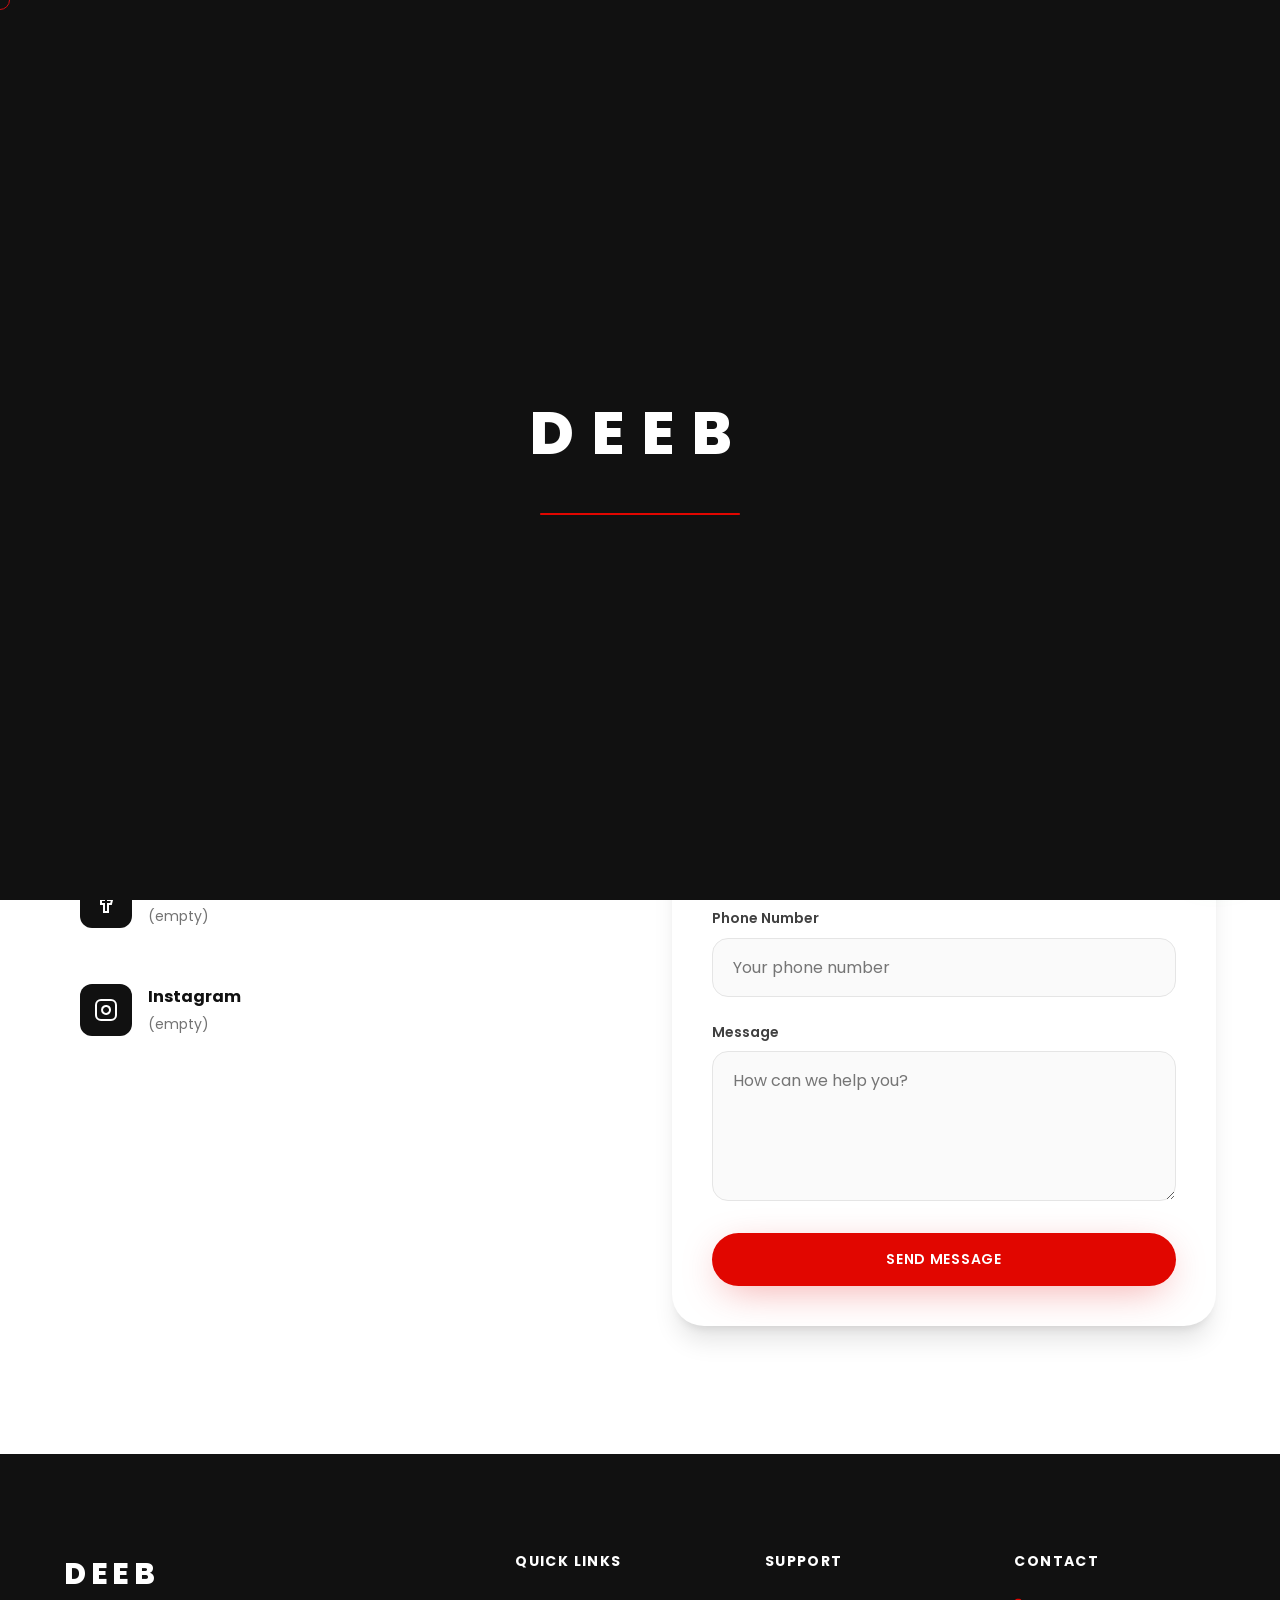
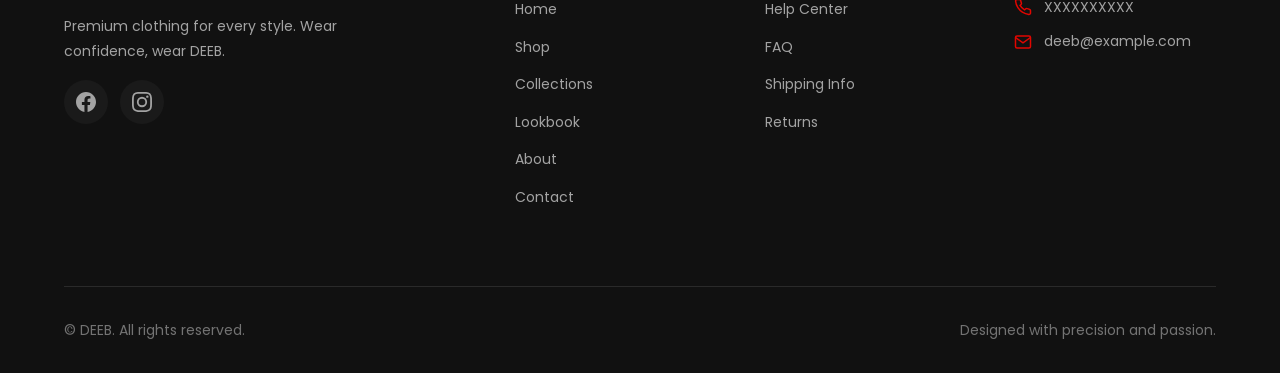
<file: contact.html>
<!DOCTYPE html>
<html lang="en" dir="ltr">
<head>
  <meta charset="UTF-8">
  <meta name="viewport" content="width=device-width, initial-scale=1.0">
  <meta name="description" content="Contact DEEB. Reach out for orders, support, or collaborations.">
  <title>Contact | DEEB</title>
  <link rel="preconnect" href="https://fonts.googleapis.com">
  <link rel="preconnect" href="https://fonts.gstatic.com" crossorigin>
  <link href="https://fonts.googleapis.com/css2?family=Poppins:wght@300;400;500;600;700;800;900&family=Cairo:wght@400;500;600;700;800&display=swap" rel="stylesheet">
  <link rel="stylesheet" href="../style.css">
  <link rel="icon" type="image/svg+xml" href="data:image/svg+xml,<svg xmlns='http://www.w3.org/2000/svg' viewBox='0 0 100 100'><text y='.9em' font-size='90'>D</text></svg>">
</head>
<body>
  <div class="preloader" id="preloader" aria-hidden="true">
    <div class="preloader-logo">DEEB</div>
    <div class="preloader-bar"></div>
  </div>
  <div class="custom-cursor" id="cursor" aria-hidden="true"></div>
  <div class="scroll-progress" id="scrollProgress" aria-hidden="true"></div>

  <header class="header" id="header" role="banner">
    <div class="header-inner">
      <a href="../index.html" class="logo">DEEB</a>
      <nav class="nav-desktop" role="navigation" aria-label="Main Navigation">
        <a href="../index.html" class="nav-link">Home</a>
        <a href="shop.html" class="nav-link">Shop</a>
        <a href="collections.html" class="nav-link">Collections</a>
        <a href="lookbook.html" class="nav-link">Lookbook</a>
        <a href="about.html" class="nav-link">About</a>
        <a href="contact.html" class="nav-link active">Contact</a>
      </nav>
      <div class="header-actions">
        <a href="https://wa.me/XXXXXXXXXX" class="btn-whatsapp-header magnetic" target="_blank" rel="noopener" aria-label="Order on WhatsApp">
          <svg xmlns="http://www.w3.org/2000/svg" fill="currentColor" viewBox="0 0 24 24" width="18" height="18" aria-hidden="true"><path d="M17.472 14.382c-.297-.149-1.758-.867-2.03-.967-.273-.099-.471-.148-.67.15-.197.297-.767.966-.94 1.164-.173.199-.347.223-.644.075-.297-.15-1.255-.463-2.39-1.475-.883-.788-1.48-1.761-1.653-2.059-.173-.297-.018-.458.13-.606.134-.133.298-.347.446-.52.149-.174.198-.298.298-.497.099-.198.05-.371-.025-.52-.075-.149-.669-1.612-.916-2.207-.242-.579-.487-.5-.669-.51-.173-.008-.371-.01-.57-.01-.198 0-.52.074-.792.372-.272.297-1.04 1.016-1.04 2.479 0 1.462 1.065 2.875 1.213 3.074.149.198 2.096 3.2 5.077 4.487.709.306 1.262.489 1.694.625.712.227 1.36.195 1.871.118.571-.085 1.758-.719 2.006-1.413.248-.694.248-1.289.173-1.413-.074-.124-.272-.198-.57-.347m-5.421 7.403h-.004a9.87 9.87 0 01-5.031-1.378l-.361-.214-3.741.982.998-3.648-.235-.374a9.86 9.86 0 01-1.51-5.26c.001-5.45 4.436-9.884 9.888-9.884 2.64 0 5.122 1.03 6.988 2.898a9.825 9.825 0 012.893 6.994c-.003 5.45-4.437 9.884-9.885 9.884m8.413-18.297A11.815 11.815 0 0012.05 0C5.495 0 .16 5.335.157 11.892c0 2.096.547 4.142 1.588 5.945L.057 24l6.305-1.654a11.882 11.882 0 005.683 1.448h.005c6.554 0 11.89-5.335 11.893-11.893a11.821 11.821 0 00-3.48-8.413z"/></svg>
          <span>Order Now</span>
        </a>
        <button class="menu-toggle" id="menuToggle" aria-label="Toggle Menu" aria-expanded="false" aria-controls="navMobile">
          <span></span><span></span><span></span>
        </button>
      </div>
    </div>
  </header>

  <nav class="nav-mobile" id="navMobile" role="navigation" aria-label="Mobile Navigation">
    <a href="../index.html" class="nav-link">Home</a>
    <a href="shop.html" class="nav-link">Shop</a>
    <a href="collections.html" class="nav-link">Collections</a>
    <a href="lookbook.html" class="nav-link">Lookbook</a>
    <a href="about.html" class="nav-link">About</a>
    <a href="contact.html" class="nav-link">Contact</a>
    <a href="https://wa.me/XXXXXXXXXX" class="btn-whatsapp-header" target="_blank" rel="noopener">Order on WhatsApp</a>
  </nav>

  <main id="main-content">
    <section class="shop-hero" aria-labelledby="contact-title">
      <div class="container">
        <span class="section-label" style="color: var(--color-primary); margin-bottom: 1rem; display: inline-block;">Get In Touch</span>
        <h1 class="section-title" id="contact-title" style="font-size: clamp(3rem, 8vw, 6rem); color: white; margin-bottom: 1rem;">Contact Us</h1>
        <p class="section-subtitle" style="color: rgba(255,255,255,0.7); margin: 0 auto;">We would love to hear from you. Reach out for orders, support, or just to say hello.</p>
      </div>
    </section>

    <section class="section" aria-label="Contact Information and Form">
      <div class="container">
        <div class="contact-grid">
          <div class="contact-info reveal reveal-left">
            <h3>Contact Information</h3>
            <div class="contact-item">
              <div class="contact-icon">
                <svg xmlns="http://www.w3.org/2000/svg" fill="none" stroke="currentColor" stroke-width="2" viewBox="0 0 24 24" aria-hidden="true"><path d="M22 16.92v3a2 2 0 01-2.18 2 19.79 19.79 0 01-8.63-3.07 19.5 19.5 0 01-6-6 19.79 19.79 0 01-3.07-8.67A2 2 0 014.11 2h3a2 2 0 012 1.72c.127.96.361 1.903.7 2.81a2 2 0 01-.45 2.11L8.09 9.91a16 16 0 006 6l1.27-1.27a2 2 0 012.11-.45c.907.339 1.85.573 2.81.7A2 2 0 0122 16.92z"></path></svg>
              </div>
              <div class="contact-detail">
                <h4>Phone</h4>
                <p>XXXXXXXXXX</p>
              </div>
            </div>
            <div class="contact-item">
              <div class="contact-icon">
                <svg xmlns="http://www.w3.org/2000/svg" fill="none" stroke="currentColor" stroke-width="2" viewBox="0 0 24 24" aria-hidden="true"><path d="M4 4h16c1.1 0 2 .9 2 2v12c0 1.1-.9 2-2 2H4c-1.1 0-2-.9-2-2V6c0-1.1.9-2 2-2z"></path><polyline points="22,6 12,13 2,6"></polyline></svg>
              </div>
              <div class="contact-detail">
                <h4>Email</h4>
                <a href="mailto:deeb@example.com">deeb@example.com</a>
              </div>
            </div>
            <div class="contact-item">
              <div class="contact-icon">
                <svg xmlns="http://www.w3.org/2000/svg" fill="none" stroke="currentColor" stroke-width="2" viewBox="0 0 24 24" aria-hidden="true"><path d="M18 2h-3a5 5 0 00-5 5v3H7v4h3v8h4v-8h3l1-4h-4V7a1 1 0 011-1h3z"></path></svg>
              </div>
              <div class="contact-detail">
                <h4>Facebook</h4>
                <p>(empty)</p>
              </div>
            </div>
            <div class="contact-item">
              <div class="contact-icon">
                <svg xmlns="http://www.w3.org/2000/svg" fill="none" stroke="currentColor" stroke-width="2" viewBox="0 0 24 24" aria-hidden="true"><rect x="2" y="2" width="20" height="20" rx="5" ry="5"></rect><path d="M16 11.37A4 4 0 1112.63 8 4 4 0 0116 11.37z"></path><line x1="17.5" y1="6.5" x2="17.51" y2="6.5"></line></svg>
              </div>
              <div class="contact-detail">
                <h4>Instagram</h4>
                <p>(empty)</p>
              </div>
            </div>
          </div>

          <div class="contact-form reveal reveal-right">
            <h3 style="font-size: 1.5rem; font-weight: 700; margin-bottom: 1.5rem;">Send a Message</h3>
            <form id="contactForm" onsubmit="event.preventDefault(); alert('Thank you for your message! We will get back to you soon.'); this.reset();">
              <div class="form-group">
                <label class="form-label" for="name">Full Name</label>
                <input type="text" id="name" class="form-input" placeholder="Your name" required>
              </div>
              <div class="form-group">
                <label class="form-label" for="email">Email Address</label>
                <input type="email" id="email" class="form-input" placeholder="your@email.com" required>
              </div>
              <div class="form-group">
                <label class="form-label" for="phone">Phone Number</label>
                <input type="tel" id="phone" class="form-input" placeholder="Your phone number">
              </div>
              <div class="form-group">
                <label class="form-label" for="message">Message</label>
                <textarea id="message" class="form-textarea" placeholder="How can we help you?" required></textarea>
              </div>
              <button type="submit" class="btn btn-primary btn-ripple" style="width: 100%;">Send Message</button>
            </form>
          </div>
        </div>
      </div>
    </section>
  </main>

  <footer class="footer" role="contentinfo">
    <div class="container">
      <div class="footer-grid">
        <div class="footer-brand">
          <a href="../index.html" class="logo">DEEB</a>
          <p>Premium clothing for every style. Wear confidence, wear DEEB.</p>
          <div class="footer-social">
            <a href="#" aria-label="Facebook" onclick="event.preventDefault(); alert('Facebook link coming soon');"><svg xmlns="http://www.w3.org/2000/svg" width="20" height="20" viewBox="0 0 24 24" fill="currentColor"><path d="M24 12.073c0-6.627-5.373-12-12-12s-12 5.373-12 12c0 5.99 4.388 10.954 10.125 11.854v-8.385H7.078v-3.47h3.047V9.43c0-3.007 1.792-4.669 4.533-4.669 1.312 0 2.686.235 2.686.235v2.953H15.83c-1.491 0-1.956.925-1.956 1.874v2.25h3.328l-.532 3.47h-2.796v8.385C19.612 23.027 24 18.062 24 12.073z"/></svg></a>
            <a href="#" aria-label="Instagram" onclick="event.preventDefault(); alert('Instagram link coming soon');"><svg xmlns="http://www.w3.org/2000/svg" width="20" height="20" viewBox="0 0 24 24" fill="currentColor"><path d="M12 2.163c3.204 0 3.584.012 4.85.07 3.252.148 4.771 1.691 4.919 4.919.058 1.265.069 1.645.069 4.849 0 3.205-.012 3.584-.069 4.849-.149 3.225-1.664 4.771-4.919 4.919-1.266.058-1.644.07-4.85.07-3.204 0-3.584-.012-4.849-.07-3.26-.149-4.771-1.699-4.919-4.92-.058-1.265-.07-1.644-.07-4.849 0-3.204.013-3.583.07-4.849.149-3.227 1.664-4.771 4.919-4.919 1.266-.057 1.645-.069 4.849-.069zM12 0C8.741 0 8.333.014 7.053.072 2.695.272.273 2.69.073 7.052.014 8.333 0 8.741 0 12c0 3.259.014 3.668.072 4.948.2 4.358 2.618 6.78 6.98 6.98C8.333 23.986 8.741 24 12 24c3.259 0 3.668-.014 4.948-.072 4.354-.2 6.782-2.618 6.979-6.98.059-1.28.073-1.689.073-4.948 0-3.259-.014-3.667-.072-4.947-.196-4.354-2.617-6.78-6.979-6.98C15.668.014 15.259 0 12 0zm0 5.838a6.162 6.162 0 100 12.324 6.162 6.162 0 000-12.324zM12 16a4 4 0 110-8 4 4 0 010 8zm6.406-11.845a1.44 1.44 0 100 2.881 1.44 1.44 0 000-2.881z"/></svg></a>
          </div>
        </div>
        <div class="footer-links-col">
          <h4 class="footer-title">Quick Links</h4>
          <ul class="footer-links">
            <li><a href="../index.html">Home</a></li>
            <li><a href="shop.html">Shop</a></li>
            <li><a href="collections.html">Collections</a></li>
            <li><a href="lookbook.html">Lookbook</a></li>
            <li><a href="about.html">About</a></li>
            <li><a href="contact.html">Contact</a></li>
          </ul>
        </div>
        <div class="footer-links-col">
          <h4 class="footer-title">Support</h4>
          <ul class="footer-links">
            <li><a href="contact.html">Help Center</a></li>
            <li><a href="../index.html#faq">FAQ</a></li>
            <li><a href="#">Shipping Info</a></li>
            <li><a href="#">Returns</a></li>
          </ul>
        </div>
        <div class="footer-contact">
          <h4 class="footer-title">Contact</h4>
          <p><svg xmlns="http://www.w3.org/2000/svg" fill="none" stroke="currentColor" stroke-width="2" viewBox="0 0 24 24" width="18" height="18" aria-hidden="true"><path d="M22 16.92v3a2 2 0 01-2.18 2 19.79 19.79 0 01-8.63-3.07 19.5 19.5 0 01-6-6 19.79 19.79 0 01-3.07-8.67A2 2 0 014.11 2h3a2 2 0 012 1.72c.127.96.361 1.903.7 2.81a2 2 0 01-.45 2.11L8.09 9.91a16 16 0 006 6l1.27-1.27a2 2 0 012.11-.45c.907.339 1.85.573 2.81.7A2 2 0 0122 16.92z"></path></svg> XXXXXXXXXX</p>
          <p><svg xmlns="http://www.w3.org/2000/svg" fill="none" stroke="currentColor" stroke-width="2" viewBox="0 0 24 24" width="18" height="18" aria-hidden="true"><path d="M4 4h16c1.1 0 2 .9 2 2v12c0 1.1-.9 2-2 2H4c-1.1 0-2-.9-2-2V6c0-1.1.9-2 2-2z"></path><polyline points="22,6 12,13 2,6"></polyline></svg> deeb@example.com</p>
        </div>
      </div>
      <div class="footer-bottom">
        <p>&copy; DEEB. All rights reserved.</p>
        <p>Designed with precision and passion.</p>
      </div>
    </div>
  </footer>

  <a href="https://wa.me/XXXXXXXXXX" class="whatsapp-float" target="_blank" rel="noopener" aria-label="Chat on WhatsApp">
    <svg xmlns="http://www.w3.org/2000/svg" fill="currentColor" viewBox="0 0 24 24" aria-hidden="true"><path d="M17.472 14.382c-.297-.149-1.758-.867-2.03-.967-.273-.099-.471-.148-.67.15-.197.297-.767.966-.94 1.164-.173.199-.347.223-.644.075-.297-.15-1.255-.463-2.39-1.475-.883-.788-1.48-1.761-1.653-2.059-.173-.297-.018-.458.13-.606.134-.133.298-.347.446-.52.149-.174.198-.298.298-.497.099-.198.05-.371-.025-.52-.075-.149-.669-1.612-.916-2.207-.242-.579-.487-.5-.669-.51-.173-.008-.371-.01-.57-.01-.198 0-.52.074-.792.372-.272.297-1.04 1.016-1.04 2.479 0 1.462 1.065 2.875 1.213 3.074.149.198 2.096 3.2 5.077 4.487.709.306 1.262.489 1.694.625.712.227 1.36.195 1.871.118.571-.085 1.758-.719 2.006-1.413.248-.694.248-1.289.173-1.413-.074-.124-.272-.198-.57-.347m-5.421 7.403h-.004a9.87 9.87 0 01-5.031-1.378l-.361-.214-3.741.982.998-3.648-.235-.374a9.86 9.86 0 01-1.51-5.26c.001-5.45 4.436-9.884 9.888-9.884 2.64 0 5.122 1.03 6.988 2.898a9.825 9.825 0 012.893 6.994c-.003 5.45-4.437 9.884-9.885 9.884m8.413-18.297A11.815 11.815 0 0012.05 0C5.495 0 .16 5.335.157 11.892c0 2.096.547 4.142 1.588 5.945L.057 24l6.305-1.654a11.882 11.882 0 005.683 1.448h.005c6.554 0 11.89-5.335 11.893-11.893a11.821 11.821 0 00-3.48-8.413z"/></svg>
  </a>

  <script src="../script.js"></script>
</body>
</html>
</file>
<file: style.css>
/* ============================================================
   DEEB LUXURY E-COMMERCE
   Ultra-Premium Fashion Brand Website
   2026 UI/UX Trends: Essentialism, Scrollytelling, Motion Design
   ============================================================ */

/* ─── CSS VARIABLES ─── */
:root {
  /* Brand Colors */
  --color-primary: #E10600;
  --color-primary-dark: #B80500;
  --color-primary-light: #FF1A14;
  --color-black: #111111;
  --color-black-soft: #1a1a1a;
  --color-black-medium: #2a2a2a;
  --color-white: #FFFFFF;
  --color-gray-50: #fafafa;
  --color-gray-100: #f5f5f5;
  --color-gray-200: #e5e5e5;
  --color-gray-300: #d4d4d4;
  --color-gray-400: #a3a3a3;
  --color-gray-500: #737373;
  --color-gray-600: #525252;
  --color-gray-700: #404040;
  --color-gray-800: #262626;
  --color-gray-900: #171717;

  /* Typography */
  --font-primary: 'Poppins', 'Cairo', sans-serif;
  --font-arabic: 'Cairo', 'Poppins', sans-serif;
  --font-size-xs: 0.75rem;
  --font-size-sm: 0.875rem;
  --font-size-base: 1rem;
  --font-size-lg: 1.125rem;
  --font-size-xl: 1.25rem;
  --font-size-2xl: 1.5rem;
  --font-size-3xl: 1.875rem;
  --font-size-4xl: 2.25rem;
  --font-size-5xl: 3rem;
  --font-size-6xl: 3.75rem;
  --font-size-7xl: 4.5rem;
  --font-size-8xl: 6rem;
  --font-size-9xl: 8rem;

  /* Spacing Scale */
  --space-1: 0.25rem;
  --space-2: 0.5rem;
  --space-3: 0.75rem;
  --space-4: 1rem;
  --space-5: 1.25rem;
  --space-6: 1.5rem;
  --space-8: 2rem;
  --space-10: 2.5rem;
  --space-12: 3rem;
  --space-16: 4rem;
  --space-20: 5rem;
  --space-24: 6rem;
  --space-32: 8rem;
  --space-40: 10rem;
  --space-48: 12rem;

  /* Transitions */
  --transition-fast: 150ms cubic-bezier(0.4, 0, 0.2, 1);
  --transition-base: 300ms cubic-bezier(0.4, 0, 0.2, 1);
  --transition-slow: 500ms cubic-bezier(0.4, 0, 0.2, 1);
  --transition-luxury: 800ms cubic-bezier(0.16, 1, 0.3, 1);
  --transition-spring: 600ms cubic-bezier(0.34, 1.56, 0.64, 1);

  /* Shadows */
  --shadow-sm: 0 1px 2px 0 rgba(0, 0, 0, 0.05);
  --shadow-md: 0 4px 6px -1px rgba(0, 0, 0, 0.1), 0 2px 4px -2px rgba(0, 0, 0, 0.1);
  --shadow-lg: 0 10px 15px -3px rgba(0, 0, 0, 0.1), 0 4px 6px -4px rgba(0, 0, 0, 0.1);
  --shadow-xl: 0 20px 25px -5px rgba(0, 0, 0, 0.1), 0 8px 10px -6px rgba(0, 0, 0, 0.1);
  --shadow-2xl: 0 25px 50px -12px rgba(0, 0, 0, 0.25);
  --shadow-luxury: 0 30px 60px -15px rgba(0, 0, 0, 0.3);
  --shadow-red: 0 10px 40px -10px rgba(225, 6, 0, 0.4);

  /* Border Radius */
  --radius-sm: 0.375rem;
  --radius-md: 0.5rem;
  --radius-lg: 0.75rem;
  --radius-xl: 1rem;
  --radius-2xl: 1.5rem;
  --radius-3xl: 2rem;
  --radius-full: 9999px;

  /* Z-Index Scale */
  --z-base: 0;
  --z-dropdown: 100;
  --z-sticky: 200;
  --z-fixed: 300;
  --z-modal-backdrop: 400;
  --z-modal: 500;
  --z-popover: 600;
  --z-tooltip: 700;
  --z-toast: 800;
  --z-preloader: 900;

  /* Layout */
  --header-height: 80px;
  --header-height-mobile: 64px;
  --container-max: 1440px;
  --container-padding: clamp(1.5rem, 5vw, 4rem);
}

/* ─── RESET & BASE ─── */
*, *::before, *::after {
  margin: 0;
  padding: 0;
  box-sizing: border-box;
}

html {
  scroll-behavior: smooth;
  font-size: 16px;
  -webkit-font-smoothing: antialiased;
  -moz-osx-font-smoothing: grayscale;
  text-rendering: optimizeLegibility;
}

body {
  font-family: var(--font-primary);
  font-weight: 400;
  line-height: 1.6;
  color: var(--color-black);
  background-color: var(--color-white);
  overflow-x: hidden;
}

img {
  max-width: 100%;
  height: auto;
  display: block;
}

a {
  text-decoration: none;
  color: inherit;
  transition: color var(--transition-base);
}

button {
  font-family: inherit;
  cursor: pointer;
  border: none;
  background: none;
}

ul, ol {
  list-style: none;
}

input, textarea, select {
  font-family: inherit;
  font-size: inherit;
}

/* ─── SELECTION ─── */
::selection {
  background-color: var(--color-primary);
  color: var(--color-white);
}

/* ─── SCROLLBAR ─── */
::-webkit-scrollbar {
  width: 8px;
}
::-webkit-scrollbar-track {
  background: var(--color-gray-100);
}
::-webkit-scrollbar-thumb {
  background: var(--color-gray-400);
  border-radius: var(--radius-full);
}
::-webkit-scrollbar-thumb:hover {
  background: var(--color-gray-600);
}

/* ─── PRELOADER ─── */
.preloader {
  position: fixed;
  inset: 0;
  background: var(--color-black);
  z-index: var(--z-preloader);
  display: flex;
  align-items: center;
  justify-content: center;
  flex-direction: column;
  gap: var(--space-8);
  transition: opacity var(--transition-luxury), visibility var(--transition-luxury);
}

.preloader.hidden {
  opacity: 0;
  visibility: hidden;
  pointer-events: none;
}

.preloader-logo {
  font-size: var(--font-size-6xl);
  font-weight: 800;
  color: var(--color-white);
  letter-spacing: 0.3em;
  animation: preloaderPulse 2s ease-in-out infinite;
}

.preloader-bar {
  width: 200px;
  height: 2px;
  background: var(--color-gray-800);
  border-radius: var(--radius-full);
  overflow: hidden;
  position: relative;
}

.preloader-bar::after {
  content: '';
  position: absolute;
  left: 0;
  top: 0;
  height: 100%;
  width: 0%;
  background: var(--color-primary);
  animation: preloaderProgress 2s ease-in-out forwards;
}

@keyframes preloaderPulse {
  0%, 100% { opacity: 1; transform: scale(1); }
  50% { opacity: 0.7; transform: scale(0.98); }
}

@keyframes preloaderProgress {
  0% { width: 0%; }
  50% { width: 70%; }
  100% { width: 100%; }
}

/* ─── SCROLL PROGRESS ─── */
.scroll-progress {
  position: fixed;
  top: 0;
  left: 0;
  height: 2px;
  background: var(--color-primary);
  z-index: calc(var(--z-preloader) - 1);
  width: 0%;
  transition: width 0.1s linear;
}

/* ─── CUSTOM CURSOR (Desktop Only) ─── */
@media (pointer: fine) {
  .custom-cursor {
    position: fixed;
    width: 20px;
    height: 20px;
    border: 1.5px solid var(--color-primary);
    border-radius: 50%;
    pointer-events: none;
    z-index: 9999;
    transition: transform var(--transition-fast), width var(--transition-fast), height var(--transition-fast), background var(--transition-fast);
    transform: translate(-50%, -50%);
    mix-blend-mode: difference;
  }
  .custom-cursor.hover {
    width: 50px;
    height: 50px;
    background: rgba(225, 6, 0, 0.1);
  }
}
@media (pointer: coarse) {
  .custom-cursor { display: none; }
}

/* ─── UTILITY CLASSES ─── */
.container {
  width: 100%;
  max-width: var(--container-max);
  margin: 0 auto;
  padding: 0 var(--container-padding);
}

.section {
  position: relative;
  padding: var(--space-32) 0;
  overflow: hidden;
}

.section-dark {
  background: var(--color-black);
  color: var(--color-white);
}

.section-gray {
  background: var(--color-gray-50);
}

.section-label {
  font-size: var(--font-size-xs);
  font-weight: 600;
  letter-spacing: 0.2em;
  text-transform: uppercase;
  color: var(--color-primary);
  margin-bottom: var(--space-4);
  display: inline-block;
}

.section-title {
  font-size: clamp(var(--font-size-3xl), 5vw, var(--font-size-6xl));
  font-weight: 700;
  line-height: 1.1;
  letter-spacing: -0.02em;
  margin-bottom: var(--space-6);
}

.section-subtitle {
  font-size: var(--font-size-lg);
  color: var(--color-gray-500);
  max-width: 600px;
  line-height: 1.7;
}

.text-center {
  text-align: center;
}

.text-center .section-subtitle {
  margin-left: auto;
  margin-right: auto;
}

/* ─── ANIMATION UTILITIES ─── */
.reveal {
  opacity: 0;
  transform: translateY(40px);
  transition: opacity var(--transition-luxury), transform var(--transition-luxury);
}

.reveal.visible {
  opacity: 1;
  transform: translateY(0);
}

.reveal-delay-1 { transition-delay: 0.1s; }
.reveal-delay-2 { transition-delay: 0.2s; }
.reveal-delay-3 { transition-delay: 0.3s; }
.reveal-delay-4 { transition-delay: 0.4s; }
.reveal-delay-5 { transition-delay: 0.5s; }

.reveal-left {
  opacity: 0;
  transform: translateX(-60px);
  transition: opacity var(--transition-luxury), transform var(--transition-luxury);
}

.reveal-left.visible {
  opacity: 1;
  transform: translateX(0);
}

.reveal-right {
  opacity: 0;
  transform: translateX(60px);
  transition: opacity var(--transition-luxury), transform var(--transition-luxury);
}

.reveal-right.visible {
  opacity: 1;
  transform: translateX(0);
}

.reveal-scale {
  opacity: 0;
  transform: scale(0.9);
  transition: opacity var(--transition-luxury), transform var(--transition-luxury);
}

.reveal-scale.visible {
  opacity: 1;
  transform: scale(1);
}

/* ─── HEADER ─── */
.header {
  position: fixed;
  top: 0;
  left: 0;
  width: 100%;
  height: var(--header-height);
  z-index: var(--z-fixed);
  transition: background var(--transition-base), height var(--transition-base), box-shadow var(--transition-base);
}

.header.scrolled {
  background: rgba(255, 255, 255, 0.85);
  backdrop-filter: blur(20px);
  -webkit-backdrop-filter: blur(20px);
  box-shadow: var(--shadow-sm);
  height: 70px;
}

.header-inner {
  height: 100%;
  display: flex;
  align-items: center;
  justify-content: space-between;
  padding: 0 var(--container-padding);
  max-width: var(--container-max);
  margin: 0 auto;
}

.logo {
  font-size: var(--font-size-2xl);
  font-weight: 800;
  letter-spacing: 0.15em;
  color: var(--color-white);
  transition: color var(--transition-base);
}

.header.scrolled .logo,
.header.menu-open .logo {
  color: var(--color-black);
}

.nav-desktop {
  display: flex;
  align-items: center;
  gap: var(--space-8);
}

.nav-link {
  font-size: var(--font-size-sm);
  font-weight: 500;
  letter-spacing: 0.05em;
  text-transform: uppercase;
  color: var(--color-white);
  position: relative;
  padding: var(--space-2) 0;
  transition: color var(--transition-base);
}

.header.scrolled .nav-link,
.header.menu-open .nav-link {
  color: var(--color-black);
}

.nav-link::after {
  content: '';
  position: absolute;
  bottom: 0;
  left: 0;
  width: 0;
  height: 2px;
  background: var(--color-primary);
  transition: width var(--transition-base);
}

.nav-link:hover::after,
.nav-link.active::after {
  width: 100%;
}

.nav-link:hover {
  color: var(--color-primary);
}

.header-actions {
  display: flex;
  align-items: center;
  gap: var(--space-4);
}

.btn-whatsapp-header {
  display: inline-flex;
  align-items: center;
  gap: var(--space-2);
  padding: var(--space-3) var(--space-5);
  background: var(--color-primary);
  color: var(--color-white);
  font-size: var(--font-size-sm);
  font-weight: 600;
  border-radius: var(--radius-full);
  transition: all var(--transition-base);
  box-shadow: var(--shadow-red);
}

.btn-whatsapp-header:hover {
  background: var(--color-primary-dark);
  transform: translateY(-2px);
  box-shadow: 0 15px 35px -10px rgba(225, 6, 0, 0.5);
}

.btn-whatsapp-header svg {
  width: 18px;
  height: 18px;
}

/* Mobile Menu Toggle */
.menu-toggle {
  display: none;
  flex-direction: column;
  gap: 6px;
  padding: var(--space-2);
  z-index: 10;
}

.menu-toggle span {
  display: block;
  width: 28px;
  height: 2px;
  background: var(--color-white);
  transition: all var(--transition-base);
}

.header.scrolled .menu-toggle span,
.header.menu-open .menu-toggle span {
  background: var(--color-black);
}

.menu-toggle.active span:nth-child(1) {
  transform: rotate(45deg) translate(5px, 5px);
}
.menu-toggle.active span:nth-child(2) {
  opacity: 0;
}
.menu-toggle.active span:nth-child(3) {
  transform: rotate(-45deg) translate(6px, -6px);
}

/* Mobile Navigation */
.nav-mobile {
  position: fixed;
  inset: 0;
  background: var(--color-white);
  z-index: calc(var(--z-fixed) - 1);
  display: flex;
  flex-direction: column;
  align-items: center;
  justify-content: center;
  gap: var(--space-8);
  opacity: 0;
  visibility: hidden;
  transition: opacity var(--transition-luxury), visibility var(--transition-luxury);
}

.nav-mobile.active {
  opacity: 1;
  visibility: visible;
}

.nav-mobile .nav-link {
  font-size: var(--font-size-3xl);
  font-weight: 700;
  color: var(--color-black);
}

.nav-mobile .btn-whatsapp-header {
  margin-top: var(--space-8);
  font-size: var(--font-size-lg);
  padding: var(--space-4) var(--space-8);
}

/* ─── HERO SECTION ─── */
.hero {
  position: relative;
  min-height: 100vh;
  min-height: 100dvh;
  display: flex;
  align-items: center;
  justify-content: center;
  overflow: hidden;
  background: var(--color-black);
}

.hero-bg {
  position: absolute;
  inset: 0;
  z-index: 0;
}

.hero-bg img,
.hero-bg svg {
  width: 100%;
  height: 100%;
  object-fit: cover;
  opacity: 0.6;
}

.hero-overlay {
  position: absolute;
  inset: 0;
  background: linear-gradient(
    to bottom,
    rgba(17, 17, 17, 0.4) 0%,
    rgba(17, 17, 17, 0.2) 40%,
    rgba(17, 17, 17, 0.6) 100%
  );
  z-index: 1;
}

.hero-content {
  position: relative;
  z-index: 2;
  text-align: center;
  color: var(--color-white);
  padding: 0 var(--container-padding);
  max-width: 900px;
}

.hero-label {
  font-size: var(--font-size-sm);
  font-weight: 600;
  letter-spacing: 0.3em;
  text-transform: uppercase;
  color: var(--color-primary);
  margin-bottom: var(--space-6);
  display: inline-block;
  opacity: 0;
  animation: fadeInUp 1s var(--transition-luxury) forwards;
}

.hero-title {
  font-size: clamp(var(--font-size-6xl), 12vw, var(--font-size-9xl));
  font-weight: 800;
  line-height: 0.95;
  letter-spacing: -0.03em;
  margin-bottom: var(--space-6);
  opacity: 0;
  animation: fadeInUp 1s 0.2s var(--transition-luxury) forwards;
}

.hero-subtitle {
  font-size: clamp(var(--font-size-lg), 2vw, var(--font-size-2xl));
  font-weight: 300;
  letter-spacing: 0.1em;
  margin-bottom: var(--space-10);
  opacity: 0;
  animation: fadeInUp 1s 0.4s var(--transition-luxury) forwards;
}

.hero-buttons {
  display: flex;
  gap: var(--space-4);
  justify-content: center;
  flex-wrap: wrap;
  opacity: 0;
  animation: fadeInUp 1s 0.6s var(--transition-luxury) forwards;
}

/* ─── BUTTONS ─── */
.btn {
  display: inline-flex;
  align-items: center;
  justify-content: center;
  gap: var(--space-3);
  padding: var(--space-4) var(--space-8);
  font-size: var(--font-size-sm);
  font-weight: 600;
  letter-spacing: 0.05em;
  text-transform: uppercase;
  border-radius: var(--radius-full);
  transition: all var(--transition-base);
  position: relative;
  overflow: hidden;
  cursor: pointer;
}

.btn-primary {
  background: var(--color-primary);
  color: var(--color-white);
  box-shadow: var(--shadow-red);
}

.btn-primary:hover {
  background: var(--color-primary-dark);
  transform: translateY(-3px);
  box-shadow: 0 20px 40px -10px rgba(225, 6, 0, 0.5);
}

.btn-outline {
  background: transparent;
  color: var(--color-white);
  border: 1.5px solid rgba(255, 255, 255, 0.5);
}

.btn-outline:hover {
  background: var(--color-white);
  color: var(--color-black);
  border-color: var(--color-white);
  transform: translateY(-3px);
}

.btn-black {
  background: var(--color-black);
  color: var(--color-white);
}

.btn-black:hover {
  background: var(--color-black-medium);
  transform: translateY(-3px);
}

.btn-white {
  background: var(--color-white);
  color: var(--color-black);
}

.btn-white:hover {
  background: var(--color-gray-100);
  transform: translateY(-3px);
}

/* Button Ripple Effect */
.btn-ripple {
  position: relative;
  overflow: hidden;
}

.btn-ripple .ripple {
  position: absolute;
  border-radius: 50%;
  background: rgba(255, 255, 255, 0.4);
  transform: scale(0);
  animation: rippleEffect 0.6s linear;
  pointer-events: none;
}

@keyframes rippleEffect {
  to {
    transform: scale(4);
    opacity: 0;
  }
}

/* ─── SCROLL INDICATOR ─── */
.scroll-indicator {
  position: absolute;
  bottom: var(--space-10);
  left: 50%;
  transform: translateX(-50%);
  z-index: 2;
  display: flex;
  flex-direction: column;
  align-items: center;
  gap: var(--space-2);
  opacity: 0;
  animation: fadeInUp 1s 1s var(--transition-luxury) forwards;
}

.scroll-indicator span {
  font-size: var(--font-size-xs);
  letter-spacing: 0.2em;
  text-transform: uppercase;
  color: rgba(255, 255, 255, 0.7);
}

.scroll-indicator .mouse {
  width: 26px;
  height: 40px;
  border: 2px solid rgba(255, 255, 255, 0.5);
  border-radius: 13px;
  position: relative;
}

.scroll-indicator .mouse::before {
  content: '';
  position: absolute;
  top: 6px;
  left: 50%;
  transform: translateX(-50%);
  width: 4px;
  height: 8px;
  background: var(--color-white);
  border-radius: 2px;
  animation: scrollMouse 2s infinite;
}

@keyframes scrollMouse {
  0% { opacity: 1; transform: translateX(-50%) translateY(0); }
  100% { opacity: 0; transform: translateX(-50%) translateY(12px); }
}

@keyframes fadeInUp {
  from {
    opacity: 0;
    transform: translateY(30px);
  }
  to {
    opacity: 1;
    transform: translateY(0);
  }
}

/* ─── PRODUCT CARDS ─── */
.product-grid {
  display: grid;
  grid-template-columns: repeat(4, 1fr);
  gap: var(--space-6);
}

.product-card {
  position: relative;
  background: var(--color-white);
  border-radius: var(--radius-2xl);
  overflow: hidden;
  box-shadow: var(--shadow-md);
  transition: all var(--transition-slow);
  cursor: pointer;
}

.product-card:hover {
  transform: translateY(-8px);
  box-shadow: var(--shadow-2xl);
}

.product-image-wrapper {
  position: relative;
  aspect-ratio: 3/4;
  overflow: hidden;
  background: var(--color-gray-100);
}

.product-image-wrapper img,
.product-image-wrapper svg {
  width: 100%;
  height: 100%;
  object-fit: cover;
  transition: transform var(--transition-slow);
}

.product-card:hover .product-image-wrapper img,
.product-card:hover .product-image-wrapper svg {
  transform: scale(1.08);
}

.product-badge {
  position: absolute;
  top: var(--space-4);
  left: var(--space-4);
  padding: var(--space-1) var(--space-3);
  background: var(--color-primary);
  color: var(--color-white);
  font-size: var(--font-size-xs);
  font-weight: 700;
  letter-spacing: 0.05em;
  text-transform: uppercase;
  border-radius: var(--radius-full);
  z-index: 2;
}

.product-wishlist {
  position: absolute;
  top: var(--space-4);
  right: var(--space-4);
  width: 40px;
  height: 40px;
  background: rgba(255, 255, 255, 0.9);
  backdrop-filter: blur(10px);
  border-radius: 50%;
  display: flex;
  align-items: center;
  justify-content: center;
  z-index: 2;
  transition: all var(--transition-base);
}

.product-wishlist:hover {
  background: var(--color-primary);
  color: var(--color-white);
}

.product-wishlist svg {
  width: 18px;
  height: 18px;
}

.product-info {
  padding: var(--space-5);
}

.product-category {
  font-size: var(--font-size-xs);
  font-weight: 600;
  letter-spacing: 0.1em;
  text-transform: uppercase;
  color: var(--color-gray-400);
  margin-bottom: var(--space-1);
}

.product-name {
  font-size: var(--font-size-lg);
  font-weight: 600;
  margin-bottom: var(--space-2);
  line-height: 1.3;
}

.product-description {
  font-size: var(--font-size-sm);
  color: var(--color-gray-500);
  margin-bottom: var(--space-3);
  line-height: 1.5;
}

.product-price {
  font-size: var(--font-size-xl);
  font-weight: 700;
  color: var(--color-primary);
  margin-bottom: var(--space-3);
}

.product-sizes {
  display: flex;
  gap: var(--space-2);
  margin-bottom: var(--space-4);
}

.size-option {
  width: 36px;
  height: 36px;
  display: flex;
  align-items: center;
  justify-content: center;
  border: 1.5px solid var(--color-gray-200);
  border-radius: var(--radius-md);
  font-size: var(--font-size-xs);
  font-weight: 600;
  color: var(--color-gray-600);
  transition: all var(--transition-fast);
  cursor: pointer;
}

.size-option:hover,
.size-option.active {
  border-color: var(--color-primary);
  color: var(--color-primary);
  background: rgba(225, 6, 0, 0.05);
}

.btn-whatsapp {
  width: 100%;
  padding: var(--space-3);
  background: #25D366;
  color: var(--color-white);
  font-size: var(--font-size-sm);
  font-weight: 600;
  border-radius: var(--radius-xl);
  display: flex;
  align-items: center;
  justify-content: center;
  gap: var(--space-2);
  transition: all var(--transition-base);
}

.btn-whatsapp:hover {
  background: #128C7E;
  transform: translateY(-2px);
  box-shadow: 0 8px 20px -5px rgba(37, 211, 102, 0.4);
}

.btn-whatsapp svg {
  width: 18px;
  height: 18px;
}

/* ─── SECTION HEADER ─── */
.section-header {
  margin-bottom: var(--space-16);
}

.section-header.text-center {
  text-align: center;
}

/* ─── NEW ARRIVALS / BEST SELLERS GRID ─── */
.arrivals-grid {
  display: grid;
  grid-template-columns: repeat(3, 1fr);
  gap: var(--space-6);
}

.arrival-card {
  position: relative;
  border-radius: var(--radius-2xl);
  overflow: hidden;
  aspect-ratio: 4/5;
  cursor: pointer;
}

.arrival-card img,
.arrival-card svg {
  width: 100%;
  height: 100%;
  object-fit: cover;
  transition: transform var(--transition-slow);
}

.arrival-card:hover img,
.arrival-card:hover svg {
  transform: scale(1.05);
}

.arrival-overlay {
  position: absolute;
  inset: 0;
  background: linear-gradient(to top, rgba(0,0,0,0.7) 0%, transparent 60%);
  display: flex;
  flex-direction: column;
  justify-content: flex-end;
  padding: var(--space-8);
  color: var(--color-white);
  opacity: 0;
  transition: opacity var(--transition-base);
}

.arrival-card:hover .arrival-overlay {
  opacity: 1;
}

.arrival-title {
  font-size: var(--font-size-2xl);
  font-weight: 700;
  margin-bottom: var(--space-2);
  transform: translateY(20px);
  transition: transform var(--transition-slow);
}

.arrival-card:hover .arrival-title {
  transform: translateY(0);
}

.arrival-price {
  font-size: var(--font-size-lg);
  font-weight: 600;
  color: var(--color-primary);
  transform: translateY(20px);
  transition: transform var(--transition-slow) 0.1s;
}

.arrival-card:hover .arrival-price {
  transform: translateY(0);
}

/* ─── LIMITED EDITION BANNER ─── */
.limited-banner {
  position: relative;
  min-height: 70vh;
  display: flex;
  align-items: center;
  background: var(--color-black);
  overflow: hidden;
}

.limited-banner-bg {
  position: absolute;
  inset: 0;
  opacity: 0.3;
}

.limited-banner-bg svg,
.limited-banner-bg img {
  width: 100%;
  height: 100%;
  object-fit: cover;
}

.limited-banner-content {
  position: relative;
  z-index: 2;
  text-align: center;
  color: var(--color-white);
  max-width: 800px;
  margin: 0 auto;
  padding: var(--space-20) var(--container-padding);
}

.limited-label {
  display: inline-block;
  padding: var(--space-2) var(--space-6);
  background: var(--color-primary);
  color: var(--color-white);
  font-size: var(--font-size-xs);
  font-weight: 700;
  letter-spacing: 0.2em;
  text-transform: uppercase;
  border-radius: var(--radius-full);
  margin-bottom: var(--space-6);
}

.limited-title {
  font-size: clamp(var(--font-size-4xl), 6vw, var(--font-size-7xl));
  font-weight: 800;
  line-height: 1;
  margin-bottom: var(--space-6);
  letter-spacing: -0.02em;
}

.limited-desc {
  font-size: var(--font-size-lg);
  color: var(--color-gray-300);
  margin-bottom: var(--space-8);
  max-width: 500px;
  margin-left: auto;
  margin-right: auto;
}

/* Countdown Timer */
.countdown {
  display: flex;
  justify-content: center;
  gap: var(--space-6);
  margin-bottom: var(--space-10);
}

.countdown-item {
  text-align: center;
}

.countdown-value {
  font-size: var(--font-size-5xl);
  font-weight: 800;
  line-height: 1;
  color: var(--color-white);
  min-width: 80px;
}

.countdown-label {
  font-size: var(--font-size-xs);
  letter-spacing: 0.1em;
  text-transform: uppercase;
  color: var(--color-gray-400);
  margin-top: var(--space-2);
}

/* ─── WHY CHOOSE DEEB ─── */
.features-grid {
  display: grid;
  grid-template-columns: repeat(3, 1fr);
  gap: var(--space-8);
}

.feature-card {
  background: var(--color-white);
  border-radius: var(--radius-2xl);
  padding: var(--space-10);
  text-align: center;
  box-shadow: var(--shadow-md);
  transition: all var(--transition-slow);
  border: 1px solid var(--color-gray-100);
}

.feature-card:hover {
  transform: translateY(-8px);
  box-shadow: var(--shadow-xl);
  border-color: transparent;
}

.feature-icon {
  width: 72px;
  height: 72px;
  margin: 0 auto var(--space-6);
  background: linear-gradient(135deg, var(--color-primary) 0%, var(--color-primary-dark) 100%);
  border-radius: var(--radius-xl);
  display: flex;
  align-items: center;
  justify-content: center;
  color: var(--color-white);
  transition: transform var(--transition-spring);
}

.feature-card:hover .feature-icon {
  transform: scale(1.1) rotate(-5deg);
}

.feature-icon svg {
  width: 32px;
  height: 32px;
}

.feature-title {
  font-size: var(--font-size-xl);
  font-weight: 700;
  margin-bottom: var(--space-3);
}

.feature-desc {
  font-size: var(--font-size-sm);
  color: var(--color-gray-500);
  line-height: 1.7;
}

/* ─── TESTIMONIALS ─── */
.testimonials-grid {
  display: grid;
  grid-template-columns: repeat(3, 1fr);
  gap: var(--space-8);
}

.testimonial-card {
  background: var(--color-white);
  border-radius: var(--radius-2xl);
  padding: var(--space-8);
  box-shadow: var(--shadow-md);
  position: relative;
  transition: all var(--transition-slow);
}

.testimonial-card:hover {
  transform: translateY(-4px);
  box-shadow: var(--shadow-xl);
}

.testimonial-quote {
  font-size: var(--font-size-4xl);
  color: var(--color-primary);
  line-height: 1;
  margin-bottom: var(--space-4);
  opacity: 0.3;
}

.testimonial-text {
  font-size: var(--font-size-base);
  color: var(--color-gray-600);
  line-height: 1.8;
  margin-bottom: var(--space-6);
  font-style: italic;
}

.testimonial-author {
  display: flex;
  align-items: center;
  gap: var(--space-4);
}

.testimonial-avatar {
  width: 56px;
  height: 56px;
  border-radius: 50%;
  background: linear-gradient(135deg, var(--color-gray-200), var(--color-gray-300));
  display: flex;
  align-items: center;
  justify-content: center;
  font-weight: 700;
  color: var(--color-gray-600);
  font-size: var(--font-size-lg);
}

.testimonial-info h4 {
  font-size: var(--font-size-base);
  font-weight: 700;
  margin-bottom: var(--space-1);
}

.testimonial-info span {
  font-size: var(--font-size-sm);
  color: var(--color-gray-400);
}

.testimonial-rating {
  display: flex;
  gap: var(--space-1);
  margin-top: var(--space-2);
}

.testimonial-rating svg {
  width: 16px;
  height: 16px;
  color: #fbbf24;
  fill: #fbbf24;
}

/* ─── FAQ ACCORDION ─── */
.faq-list {
  max-width: 800px;
  margin: 0 auto;
}

.faq-item {
  border-bottom: 1px solid var(--color-gray-200);
  overflow: hidden;
}

.faq-question {
  width: 100%;
  display: flex;
  align-items: center;
  justify-content: space-between;
  padding: var(--space-6) 0;
  font-size: var(--font-size-lg);
  font-weight: 600;
  text-align: left;
  color: var(--color-black);
  transition: color var(--transition-base);
}

.faq-question:hover {
  color: var(--color-primary);
}

.faq-icon {
  width: 32px;
  height: 32px;
  display: flex;
  align-items: center;
  justify-content: center;
  border-radius: 50%;
  background: var(--color-gray-100);
  transition: all var(--transition-base);
  flex-shrink: 0;
  margin-left: var(--space-4);
}

.faq-item.active .faq-icon {
  background: var(--color-primary);
  color: var(--color-white);
  transform: rotate(45deg);
}

.faq-answer {
  max-height: 0;
  overflow: hidden;
  transition: max-height var(--transition-slow), padding var(--transition-slow);
}

.faq-item.active .faq-answer {
  max-height: 300px;
  padding-bottom: var(--space-6);
}

.faq-answer p {
  color: var(--color-gray-500);
  line-height: 1.8;
  font-size: var(--font-size-base);
}

/* ─── FOOTER ─── */
.footer {
  background: var(--color-black);
  color: var(--color-white);
  padding-top: var(--space-24);
  padding-bottom: var(--space-8);
}

.footer-grid {
  display: grid;
  grid-template-columns: 2fr 1fr 1fr 1fr;
  gap: var(--space-12);
  margin-bottom: var(--space-16);
}

.footer-brand .logo {
  font-size: var(--font-size-3xl);
  margin-bottom: var(--space-4);
  display: inline-block;
}

.footer-brand p {
  color: var(--color-gray-400);
  line-height: 1.8;
  font-size: var(--font-size-sm);
  max-width: 300px;
}

.footer-title {
  font-size: var(--font-size-sm);
  font-weight: 700;
  letter-spacing: 0.1em;
  text-transform: uppercase;
  margin-bottom: var(--space-6);
  color: var(--color-white);
}

.footer-links li {
  margin-bottom: var(--space-3);
}

.footer-links a {
  color: var(--color-gray-400);
  font-size: var(--font-size-sm);
  transition: all var(--transition-base);
  display: inline-block;
}

.footer-links a:hover {
  color: var(--color-primary);
  transform: translateX(4px);
}

.footer-contact p {
  color: var(--color-gray-400);
  font-size: var(--font-size-sm);
  margin-bottom: var(--space-3);
  display: flex;
  align-items: center;
  gap: var(--space-3);
}

.footer-contact svg {
  width: 18px;
  height: 18px;
  color: var(--color-primary);
}

.footer-social {
  display: flex;
  gap: var(--space-3);
  margin-top: var(--space-4);
}

.footer-social a {
  width: 44px;
  height: 44px;
  border-radius: 50%;
  background: var(--color-black-soft);
  display: flex;
  align-items: center;
  justify-content: center;
  color: var(--color-gray-400);
  transition: all var(--transition-base);
}

.footer-social a:hover {
  background: var(--color-primary);
  color: var(--color-white);
  transform: translateY(-3px);
}

.footer-social svg {
  width: 20px;
  height: 20px;
}

.footer-bottom {
  border-top: 1px solid var(--color-black-medium);
  padding-top: var(--space-8);
  display: flex;
  justify-content: space-between;
  align-items: center;
  flex-wrap: wrap;
  gap: var(--space-4);
}

.footer-bottom p {
  color: var(--color-gray-500);
  font-size: var(--font-size-sm);
}

/* ─── FLOATING WHATSAPP BUTTON ─── */
.whatsapp-float {
  position: fixed;
  bottom: var(--space-8);
  right: var(--space-8);
  z-index: var(--z-fixed);
  width: 64px;
  height: 64px;
  background: #25D366;
  border-radius: 50%;
  display: flex;
  align-items: center;
  justify-content: center;
  color: var(--color-white);
  box-shadow: 0 8px 30px rgba(37, 211, 102, 0.4);
  transition: all var(--transition-base);
  animation: whatsappPulse 2s infinite;
}

.whatsapp-float:hover {
  transform: scale(1.1) translateY(-4px);
  box-shadow: 0 12px 40px rgba(37, 211, 102, 0.5);
}

.whatsapp-float svg {
  width: 32px;
  height: 32px;
}

@keyframes whatsappPulse {
  0%, 100% { box-shadow: 0 8px 30px rgba(37, 211, 102, 0.4); }
  50% { box-shadow: 0 8px 40px rgba(37, 211, 102, 0.6); }
}

/* ─── ABOUT SECTION ─── */
.about-grid {
  display: grid;
  grid-template-columns: 1fr 1fr;
  gap: var(--space-16);
  align-items: center;
}

.about-image {
  position: relative;
  border-radius: var(--radius-3xl);
  overflow: hidden;
  aspect-ratio: 4/5;
}

.about-image img,
.about-image svg {
  width: 100%;
  height: 100%;
  object-fit: cover;
}

.about-image::before {
  content: '';
  position: absolute;
  inset: 0;
  background: linear-gradient(135deg, rgba(225, 6, 0, 0.1) 0%, transparent 50%);
  z-index: 1;
  pointer-events: none;
}

.about-content .section-title {
  margin-bottom: var(--space-6);
}

.about-content p {
  color: var(--color-gray-500);
  line-height: 1.9;
  margin-bottom: var(--space-6);
  font-size: var(--font-size-base);
}

.about-stats {
  display: grid;
  grid-template-columns: repeat(3, 1fr);
  gap: var(--space-6);
  margin-top: var(--space-10);
}

.stat-item {
  text-align: center;
}

.stat-value {
  font-size: var(--font-size-4xl);
  font-weight: 800;
  color: var(--color-primary);
  line-height: 1;
  margin-bottom: var(--space-2);
}

.stat-label {
  font-size: var(--font-size-sm);
  color: var(--color-gray-400);
  font-weight: 500;
}

/* ─── CONTACT PAGE ─── */
.contact-grid {
  display: grid;
  grid-template-columns: 1fr 1fr;
  gap: var(--space-16);
  align-items: start;
}

.contact-info h3 {
  font-size: var(--font-size-2xl);
  font-weight: 700;
  margin-bottom: var(--space-6);
}

.contact-item {
  display: flex;
  align-items: flex-start;
  gap: var(--space-4);
  margin-bottom: var(--space-6);
  padding: var(--space-4);
  border-radius: var(--radius-xl);
  transition: background var(--transition-base);
}

.contact-item:hover {
  background: var(--color-gray-50);
}

.contact-icon {
  width: 52px;
  height: 52px;
  background: var(--color-black);
  color: var(--color-white);
  border-radius: var(--radius-lg);
  display: flex;
  align-items: center;
  justify-content: center;
  flex-shrink: 0;
}

.contact-icon svg {
  width: 24px;
  height: 24px;
}

.contact-detail h4 {
  font-size: var(--font-size-base);
  font-weight: 700;
  margin-bottom: var(--space-1);
}

.contact-detail p,
.contact-detail a {
  font-size: var(--font-size-sm);
  color: var(--color-gray-500);
}

.contact-detail a:hover {
  color: var(--color-primary);
}

/* Contact Form */
.contact-form {
  background: var(--color-white);
  border-radius: var(--radius-3xl);
  padding: var(--space-10);
  box-shadow: var(--shadow-xl);
}

.form-group {
  margin-bottom: var(--space-6);
}

.form-label {
  display: block;
  font-size: var(--font-size-sm);
  font-weight: 600;
  margin-bottom: var(--space-2);
  color: var(--color-gray-700);
}

.form-input,
.form-textarea {
  width: 100%;
  padding: var(--space-4) var(--space-5);
  border: 1.5px solid var(--color-gray-200);
  border-radius: var(--radius-xl);
  font-size: var(--font-size-base);
  color: var(--color-black);
  background: var(--color-gray-50);
  transition: all var(--transition-base);
}

.form-input:focus,
.form-textarea:focus {
  outline: none;
  border-color: var(--color-primary);
  background: var(--color-white);
  box-shadow: 0 0 0 4px rgba(225, 6, 0, 0.1);
}

.form-textarea {
  min-height: 150px;
  resize: vertical;
}

/* ─── LOOKBOOK PAGE ─── */
.lookbook-hero {
  min-height: 60vh;
  display: flex;
  align-items: center;
  justify-content: center;
  background: var(--color-black);
  color: var(--color-white);
  text-align: center;
  padding: var(--space-24) var(--container-padding);
}

.lookbook-hero .section-title {
  font-size: clamp(var(--font-size-5xl), 8vw, var(--font-size-8xl));
}

.gallery-grid {
  display: grid;
  grid-template-columns: repeat(3, 1fr);
  gap: var(--space-4);
  padding: var(--space-8);
}

.gallery-item {
  position: relative;
  border-radius: var(--radius-xl);
  overflow: hidden;
  aspect-ratio: 3/4;
  background: var(--color-gray-100);
  cursor: pointer;
}

.gallery-item.tall {
  grid-row: span 2;
}

.gallery-item.wide {
  grid-column: span 2;
}

.gallery-item img,
.gallery-item svg {
  width: 100%;
  height: 100%;
  object-fit: cover;
  transition: transform var(--transition-slow);
}

.gallery-item:hover img,
.gallery-item:hover svg {
  transform: scale(1.05);
}

.gallery-placeholder {
  position: absolute;
  inset: 0;
  display: flex;
  flex-direction: column;
  align-items: center;
  justify-content: center;
  color: var(--color-gray-400);
  gap: var(--space-4);
}

.gallery-placeholder svg {
  width: 48px;
  height: 48px;
  opacity: 0.5;
}

.gallery-placeholder span {
  font-size: var(--font-size-sm);
  font-weight: 500;
  letter-spacing: 0.1em;
  text-transform: uppercase;
}

/* ─── SHOP PAGE ─── */
.shop-hero {
  min-height: 50vh;
  display: flex;
  align-items: center;
  justify-content: center;
  background: var(--color-black);
  color: var(--color-white);
  text-align: center;
  padding: var(--space-20) var(--container-padding);
}

.shop-filters {
  display: flex;
  gap: var(--space-4);
  margin-bottom: var(--space-10);
  flex-wrap: wrap;
  justify-content: center;
}

.filter-btn {
  padding: var(--space-3) var(--space-6);
  background: var(--color-gray-100);
  color: var(--color-gray-600);
  font-size: var(--font-size-sm);
  font-weight: 600;
  border-radius: var(--radius-full);
  transition: all var(--transition-base);
  border: 1.5px solid transparent;
}

.filter-btn:hover,
.filter-btn.active {
  background: var(--color-primary);
  color: var(--color-white);
  border-color: var(--color-primary);
}

.shop-grid {
  display: grid;
  grid-template-columns: repeat(4, 1fr);
  gap: var(--space-6);
}

/* ─── COLLECTIONS PAGE ─── */
.collections-grid {
  display: grid;
  grid-template-columns: repeat(2, 1fr);
  gap: var(--space-6);
}

.collection-card {
  position: relative;
  border-radius: var(--radius-2xl);
  overflow: hidden;
  aspect-ratio: 16/10;
  cursor: pointer;
}

.collection-card img,
.collection-card svg {
  width: 100%;
  height: 100%;
  object-fit: cover;
  transition: transform var(--transition-slow);
}

.collection-card:hover img,
.collection-card:hover svg {
  transform: scale(1.05);
}

.collection-overlay {
  position: absolute;
  inset: 0;
  background: linear-gradient(to top, rgba(0,0,0,0.8) 0%, rgba(0,0,0,0.2) 50%, transparent 100%);
  display: flex;
  flex-direction: column;
  justify-content: flex-end;
  padding: var(--space-10);
  color: var(--color-white);
}

.collection-title {
  font-size: var(--font-size-3xl);
  font-weight: 700;
  margin-bottom: var(--space-2);
}

.collection-count {
  font-size: var(--font-size-sm);
  color: var(--color-gray-300);
  letter-spacing: 0.1em;
  text-transform: uppercase;
}

/* ─── MARQUEE ─── */
.marquee-section {
  background: var(--color-black);
  color: var(--color-white);
  padding: var(--space-6) 0;
  overflow: hidden;
}

.marquee-track {
  display: flex;
  gap: var(--space-12);
  animation: marqueeScroll 30s linear infinite;
  white-space: nowrap;
}

.marquee-item {
  font-size: var(--font-size-xl);
  font-weight: 700;
  letter-spacing: 0.1em;
  text-transform: uppercase;
  display: flex;
  align-items: center;
  gap: var(--space-12);
  flex-shrink: 0;
}

.marquee-item::after {
  content: '•';
  color: var(--color-primary);
}

@keyframes marqueeScroll {
  0% { transform: translateX(0); }
  100% { transform: translateX(-50%); }
}

/* ─── RESPONSIVE DESIGN ─── */
@media (max-width: 1200px) {
  .product-grid,
  .shop-grid {
    grid-template-columns: repeat(3, 1fr);
  }
}

@media (max-width: 992px) {
  .nav-desktop {
    display: none;
  }
  .menu-toggle {
    display: flex;
  }
  .product-grid,
  .shop-grid {
    grid-template-columns: repeat(2, 1fr);
  }
  .arrivals-grid,
  .testimonials-grid,
  .features-grid {
    grid-template-columns: repeat(2, 1fr);
  }
  .about-grid,
  .contact-grid {
    grid-template-columns: 1fr;
    gap: var(--space-12);
  }
  .footer-grid {
    grid-template-columns: 1fr 1fr;
    gap: var(--space-8);
  }
  .gallery-grid {
    grid-template-columns: repeat(2, 1fr);
  }
  .collections-grid {
    grid-template-columns: 1fr;
  }
}

@media (max-width: 768px) {
  :root {
    --header-height: var(--header-height-mobile);
  }
  .section {
    padding: var(--space-20) 0;
  }
  .product-grid,
  .shop-grid {
    grid-template-columns: 1fr;
  }
  .arrivals-grid,
  .testimonials-grid,
  .features-grid {
    grid-template-columns: 1fr;
  }
  .footer-grid {
    grid-template-columns: 1fr;
    text-align: center;
  }
  .footer-brand p {
    max-width: 100%;
  }
  .footer-social {
    justify-content: center;
  }
  .about-stats {
    grid-template-columns: 1fr;
  }
  .countdown {
    gap: var(--space-4);
  }
  .countdown-value {
    font-size: var(--font-size-4xl);
    min-width: 60px;
  }
  .hero-buttons {
    flex-direction: column;
    align-items: center;
  }
  .btn {
    width: 100%;
    max-width: 280px;
  }
  .whatsapp-float {
    width: 56px;
    height: 56px;
    bottom: var(--space-6);
    right: var(--space-6);
  }
  .whatsapp-float svg {
    width: 28px;
    height: 28px;
  }
  .gallery-grid {
    grid-template-columns: 1fr;
  }
  .gallery-item.tall,
  .gallery-item.wide {
    grid-row: auto;
    grid-column: auto;
  }
}

@media (max-width: 480px) {
  .container {
    padding: 0 var(--space-4);
  }
  .section-title {
    font-size: var(--font-size-3xl);
  }
  .limited-title {
    font-size: var(--font-size-3xl);
  }
}

/* ─── REDUCED MOTION ─── */
@media (prefers-reduced-motion: reduce) {
  *, *::before, *::after {
    animation-duration: 0.01ms !important;
    animation-iteration-count: 1 !important;
    transition-duration: 0.01ms !important;
  }
  html {
    scroll-behavior: auto;
  }
  .marquee-track {
    animation: none;
  }
}

/* ─── ACCESSIBILITY ─── */
.sr-only {
  position: absolute;
  width: 1px;
  height: 1px;
  padding: 0;
  margin: -1px;
  overflow: hidden;
  clip: rect(0, 0, 0, 0);
  white-space: nowrap;
  border: 0;
}

:focus-visible {
  outline: 2px solid var(--color-primary);
  outline-offset: 2px;
}

/* ─── MAGNETIC BUTTON EFFECT (Desktop) ─── */
@media (pointer: fine) {
  .magnetic {
    transition: transform var(--transition-fast);
  }
}
</file>
